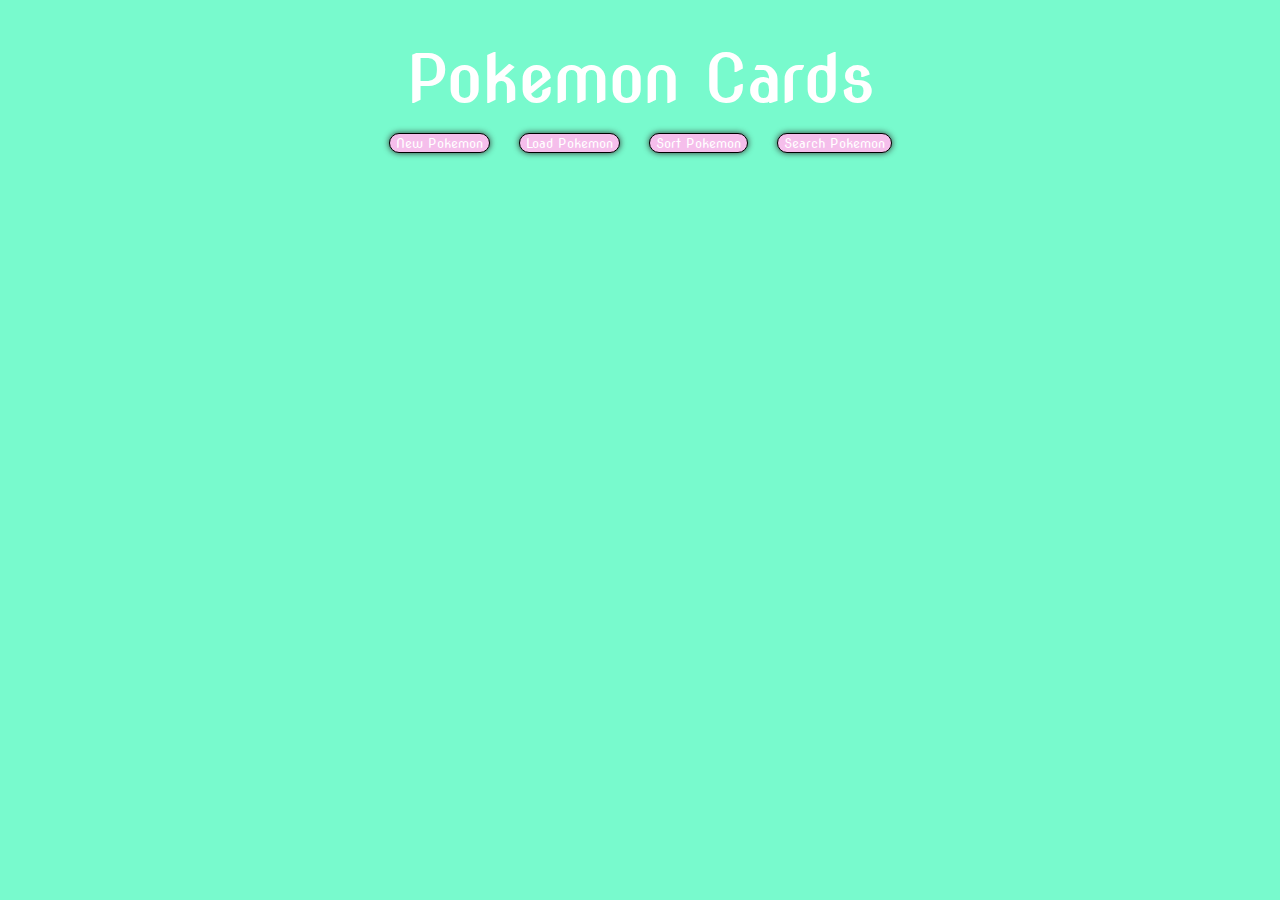
<file: pokemon/index.html>
<!DOCTYPE html>
<html lang="en">
  <head>
    <meta charset="UTF-8" />
    <meta http-equiv="X-UA-Compatible" content="IE=edge" />
    <meta name="viewport" content="width=device-width, initial-scale=1.0" />
    <link href="style.css" rel="stylesheet" />
    <link rel="preconnect" href="https://fonts.googleapis.com">
<link rel="preconnect" href="https://fonts.gstatic.com" crossorigin>
<link href="https://fonts.googleapis.com/css2?family=Nova+Slim&display=swap" rel="stylesheet">
    <title>Pokemon Cards</title>
  </head>
  <body>
    <header>
      <h1>Pokemon Cards</h1>
      <!-- <button class="loadPokemon">Load Pokemon</button> -->
      <button class="newPokemon">New Pokemon</button>
      <button class="morePokemon">Load Pokemon</button>
      <button class="sortButton">Sort Pokemon</button>
      <button class="choosePokemon">Search Pokemon</button>
    </header>
    <main>
        <div class="pokeGrid"></div>
        
    </main>
    <footer></footer>
    <script src="pokecode.js" type="module"></script>
  </body>
</html>
</file>
<file: pokemon/style.css>
* {
    margin: 0;
    box-sizing: border-box;
    font-family: 'Nova Slim', cursive;
}

body {
    background-color: #78FACD;
}

header {
    text-align: center;
    margin: 2.5rem;
    color: white;
    font-size: xx-large;
}

button {
    background-color: #F5BEEB;
    margin: .5rem;
    border-radius: 10px;
    box-shadow: 0px 0px 6px #333;
    cursor: pointer;
    border: 1px solid black;
    color: white;
}

.pokeGrid {
    display: flex;
    flex-wrap: wrap;
    justify-content: center;
}

.scene {
    width: 250px;
    height: 370px;
    margin: .5em;
    perspective: 600px;
}

.card {
    width: 100%;
    height: 100%;
    position: relative;
    cursor: pointer;
    transition: transform 1s;
    transform-style: preserve-3d;
}

.card.is-flipped {
    transform: rotateY(180deg);
}

.cardFace {
    width: 100%;
    height: 100%;
    position: absolute;
    backface-visibility: hidden;
    color: white;
}

.front {
    background-color: #81DDF5;
    text-align: center;
}

.back {
    background-color: #F5BEEB;
    transform: rotateY(180deg);
    display: flex;
    flex-direction: column;
    justify-content: flex-start;
}
.back h4, ul, ol, p {
    text-align: center;
}
.back ul, ol {
    padding: 0;
    list-style-type: none;
}
.back h4 {
    font-size: x-large;
    margin-top: .6rem;
}
.back li {
    padding-top: .25rem;
}


figure img {
    width: 200px;
    height: auto;
    margin-bottom: 1rem;
    margin-top: 2rem;
}

figcaption {
    text-transform: capitalize;
    text-align: center;
    font-size: xx-large;
}
</file>
